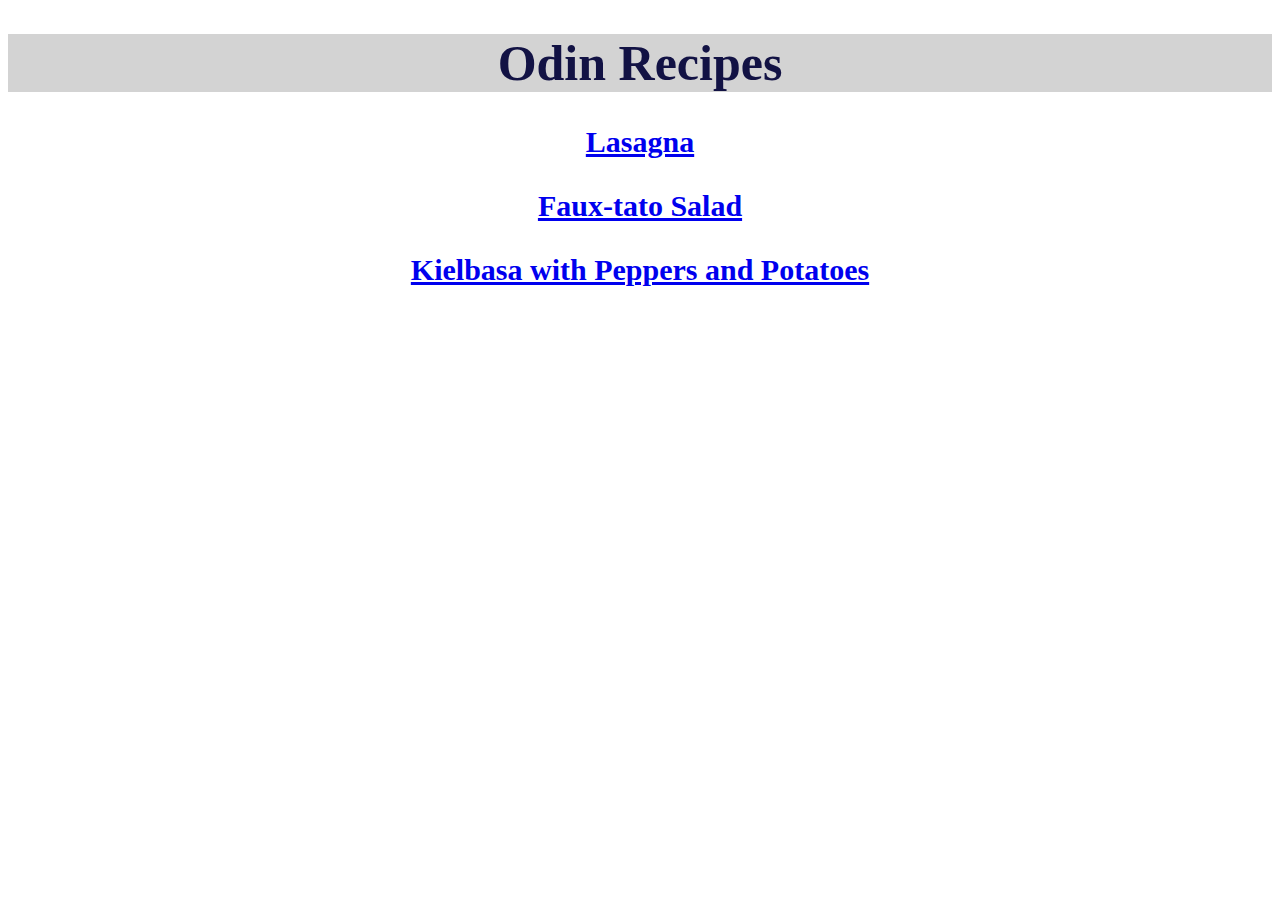
<file: index.html>
<!DOCTYPE html>
<html lang="en">
<head>
    <meta charset="UTF-8">
    <title>Odin Recipes</title>
    <link rel="stylesheet" href="styles.css">
</head>
<body>
    <h1 class="big home">Odin Recipes</h1>
    <a href="lasagna.html">Lasagna</a>
    <a href="faux-tato-salad.html">Faux-tato Salad</a>
    <a href="kielbasa.html">Kielbasa with Peppers and Potatoes</a>
</body>
</html>
</file>
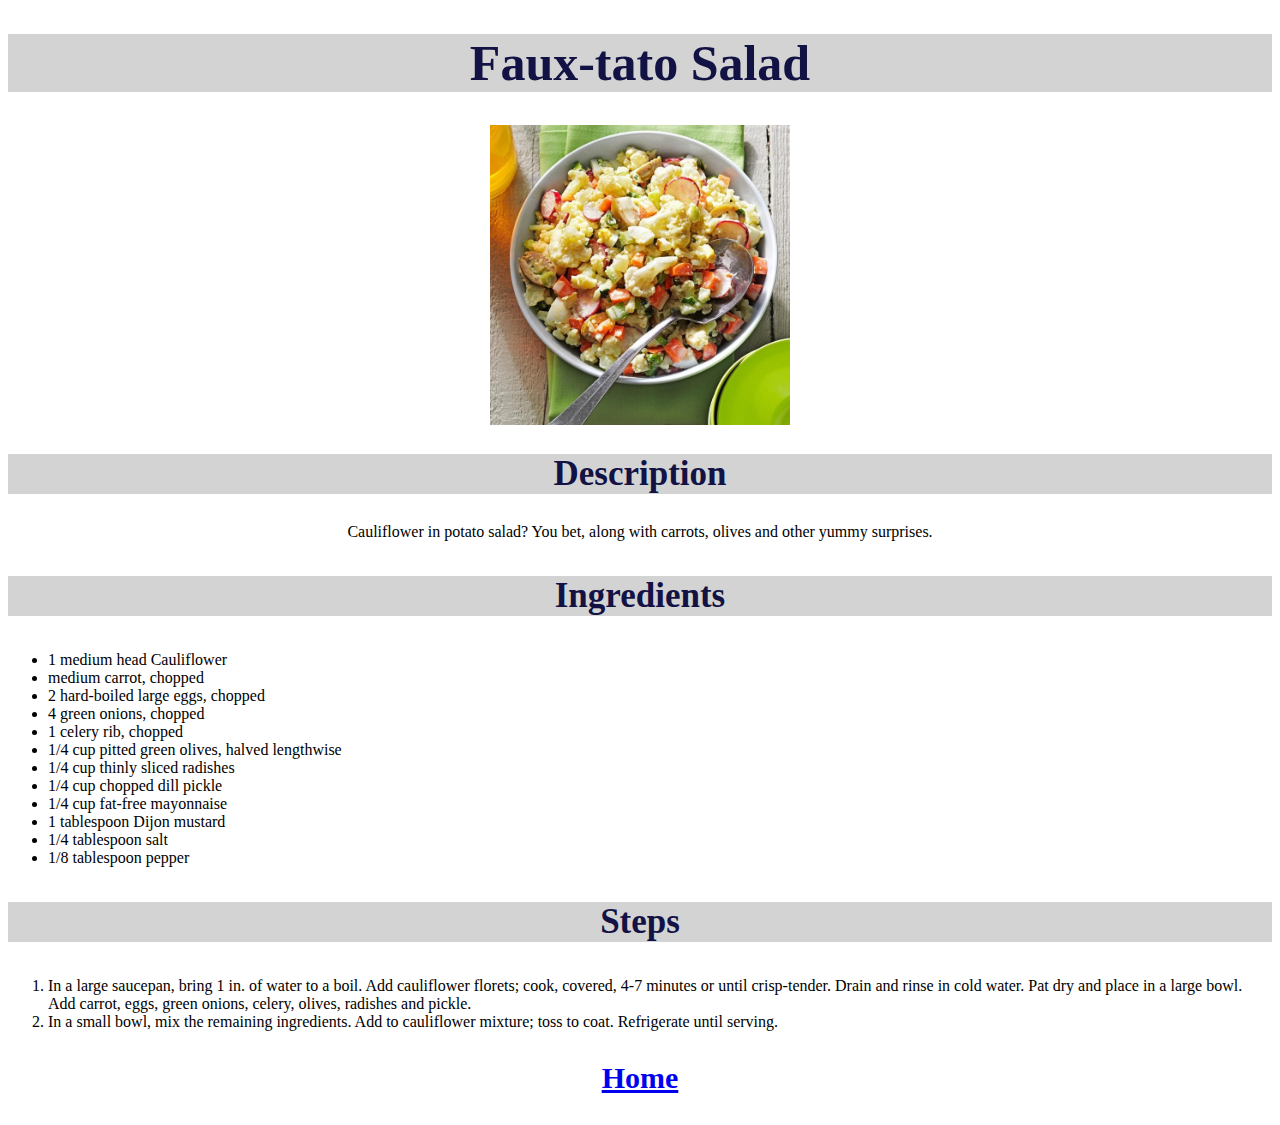
<file: faux-tato-salad.html>
<!DOCTYPE html>
<html lang="en">
<head>
    <meta charset="UTF-8">
    <meta http-equiv="X-UA-Compatible" content="IE=edge">
    <meta name="viewport" content="width=device-width, initial-scale=1.0">
    <title>Faux-tato Salad</title>
    <link rel="stylesheet" href="styles.css">
</head>
<body>
    <h1 class="big faux">Faux-tato Salad</h1>
    <img class="image" src="images/faux-tato-salad.jpg" alt="Faux-tato Salad" width="300" height="300">
    <h2 class="small faux">Description</h2>
    <p class="description">Cauliflower in potato salad? You bet, along with carrots, olives and other yummy surprises.</p>
    <h3 class="small faux">Ingredients</h3>
    <ul>
        <li>1 medium head Cauliflower</li>
        <li>medium carrot, chopped</li>
        <li>2 hard-boiled large eggs, chopped</li>
        <li>4 green onions, chopped</li>
        <li>1 celery rib, chopped</li>
        <li>1/4 cup pitted green olives, halved lengthwise</li>
        <li>1/4 cup thinly sliced radishes</li>
        <li>1/4 cup chopped dill pickle</li>
        <li>1/4 cup fat-free mayonnaise</li>
        <li>1 tablespoon Dijon mustard</li>
        <li>1/4 tablespoon salt</li>
        <li>1/8 tablespoon pepper</li>
    </ul>
    <h3 class="small faux">Steps</h3>
    <ol>
        <li>In a large saucepan, bring 1 in. of water to a boil. Add cauliflower florets; 
            cook, covered, 4-7 minutes or until crisp-tender. Drain and rinse in cold water. 
            Pat dry and place in a large bowl. Add carrot, eggs, green onions, celery, olives, 
            radishes and pickle.</li>
        <li>In a small bowl, mix the remaining ingredients. Add to cauliflower mixture; 
            toss to coat. Refrigerate until serving.</li>    
    </ol>
    <a href="index.html">Home</a>
</body>
</html>
</file>
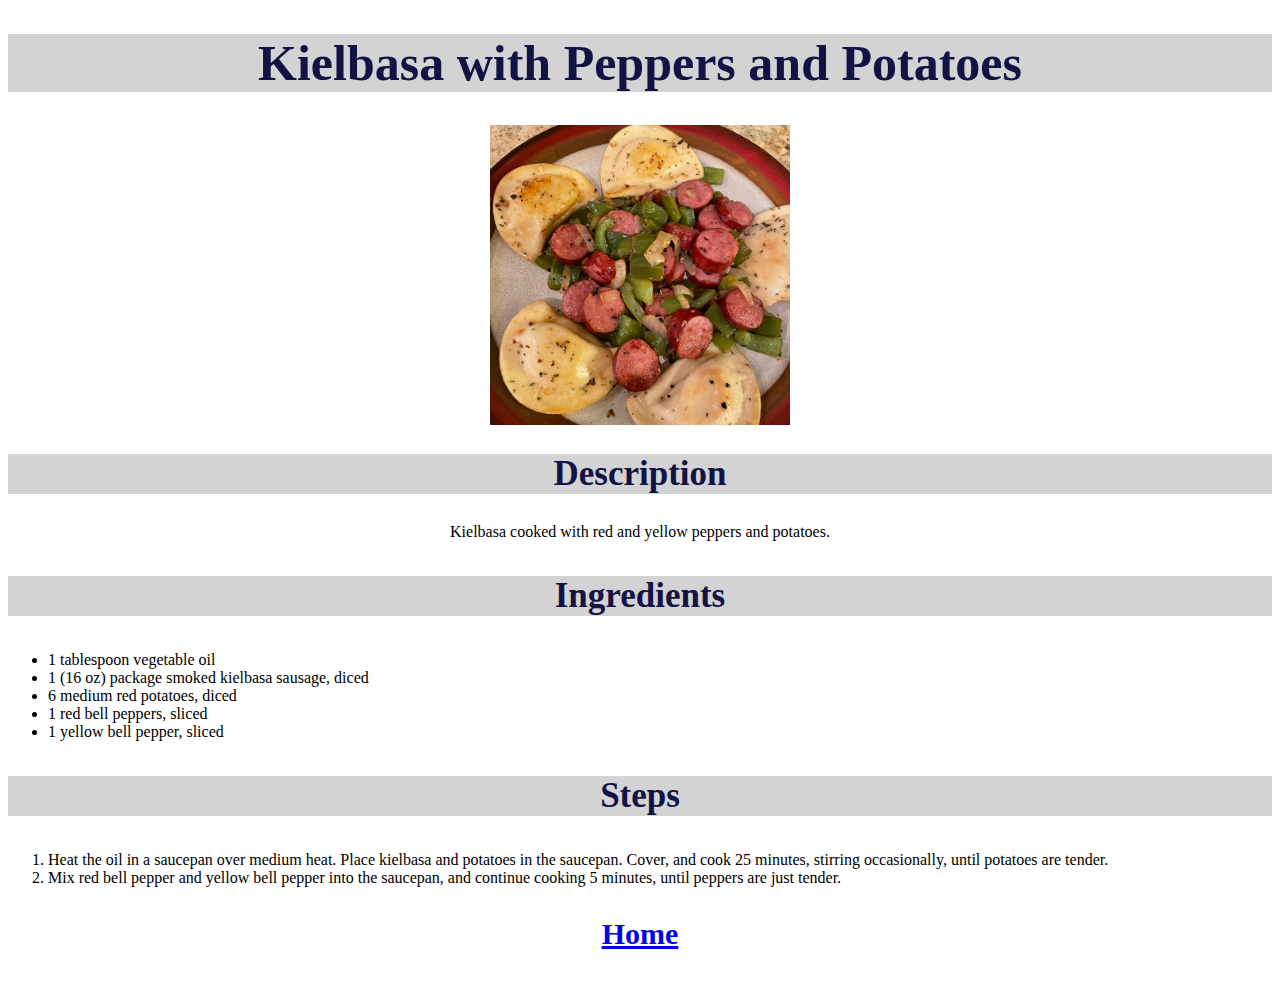
<file: kielbasa.html>
<!DOCTYPE html>
<html lang="en">
<head>
    <meta charset="UTF-8">
    <meta http-equiv="X-UA-Compatible" content="IE=edge">
    <meta name="viewport" content="width=device-width, initial-scale=1.0">
    <title>Kielbasa with Peppers and Potatoes</title>
    <link rel="stylesheet" href="styles.css">
</head>
<body>
    <h1 class="big kielbasa">Kielbasa with Peppers and Potatoes</h1>
    <img class="image" src="images/kielbasa.jpg" alt="kielbasa" width="300" height="300">
    <h2 class="small kielbasa">Description</h2>
    <p class="description">Kielbasa cooked with red and yellow peppers and potatoes.</p>
    <h3 class="small kielbasa">Ingredients</h3>
    <ul>
        <li>1 tablespoon vegetable oil</li>
        <li>1 (16 oz) package smoked kielbasa sausage, diced</li>
        <li>6 medium red potatoes, diced</li>
        <li>1 red bell peppers, sliced</li>
        <li>1 yellow bell pepper, sliced</li>
    </ul>
    <h3 class="small kielbasa">Steps</h3>
    <ol>
        <li>Heat the oil in a saucepan over medium heat. Place kielbasa and potatoes in 
            the saucepan. Cover, and cook 25 minutes, stirring occasionally, until 
            potatoes are tender.</li>
        <li>Mix red bell pepper and yellow bell pepper into the saucepan, and continue 
            cooking 5 minutes, until peppers are just tender.</li>    
    </ol>
    <a href="index.html">Home</a>
</body>
</html>
</file>
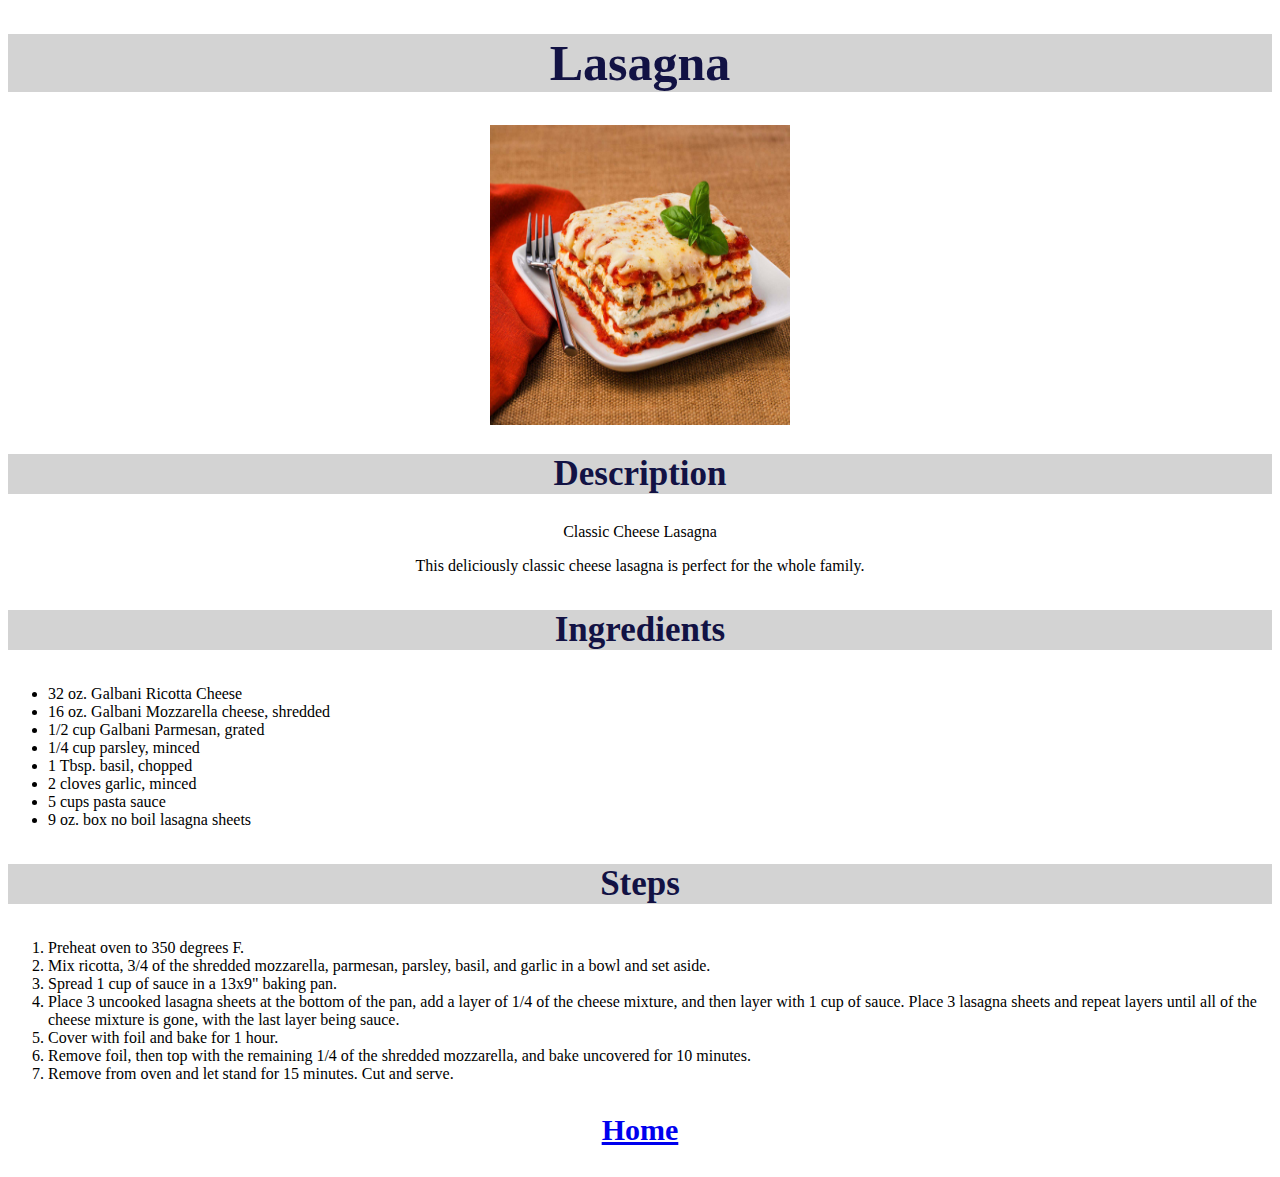
<file: lasagna.html>
<!DOCTYPE html>
<html lang="en">
<head>
    <meta charset="UTF-8">
    <meta http-equiv="X-UA-Compatible" content="IE=edge">
    <meta name="viewport" content="width=device-width, initial-scale=1.0">
    <title>Lasagna</title>
    <link rel="stylesheet" href="styles.css">
</head>
<body>
    <h1 class="big lasagna">Lasagna</h1>
    <img class="image" src="images/lasagna.jpg" alt="Lasagna" width="300" height="300">
    <h2 class="small lasagna">Description</h2>
    <p class="description">Classic Cheese Lasagna</p>
    <p class="description">This deliciously classic cheese lasagna is perfect for the whole family.</p>
    <h3 class="small lasagna">Ingredients</h3>
    <ul>
        <li>32 oz. Galbani Ricotta Cheese</li>
        <li>16 oz. Galbani Mozzarella cheese, shredded</li>
        <li>1/2 cup Galbani Parmesan, grated</li>
        <li>1/4 cup parsley, minced</li>
        <li>1 Tbsp. basil, chopped</li>
        <li>2 cloves garlic, minced</li>
        <li>5 cups pasta sauce</li>
        <li>9 oz. box no boil lasagna sheets</li>
    </ul>
    <h3 class="small lasagna">Steps</h3>
    <ol>
        <li>Preheat oven to 350 degrees F.</li>
        <li>Mix ricotta, 3/4 of the shredded mozzarella, parmesan, parsley,
            basil, and garlic in a bowl and set aside.</li>
        <li>Spread 1 cup of sauce in a 13x9" baking pan.</li>    
        <li>Place 3 uncooked lasagna sheets at the bottom of the pan, add a layer
            of 1/4 of the cheese mixture, and then layer with 1 cup of sauce.
            Place 3 lasagna sheets and repeat layers until all of the cheese mixture
            is gone, with the last layer being sauce.
        </li>
        <li>Cover with foil and bake for 1 hour.</li>
        <li>Remove foil, then top with the remaining 1/4 of the shredded mozzarella,
            and bake uncovered for 10 minutes.
        </li>
        <li>Remove from oven and let stand for 15 minutes. Cut and serve.</li>
    </ol>
    <a href="index.html">Home</a>
</body>
</html>
</file>
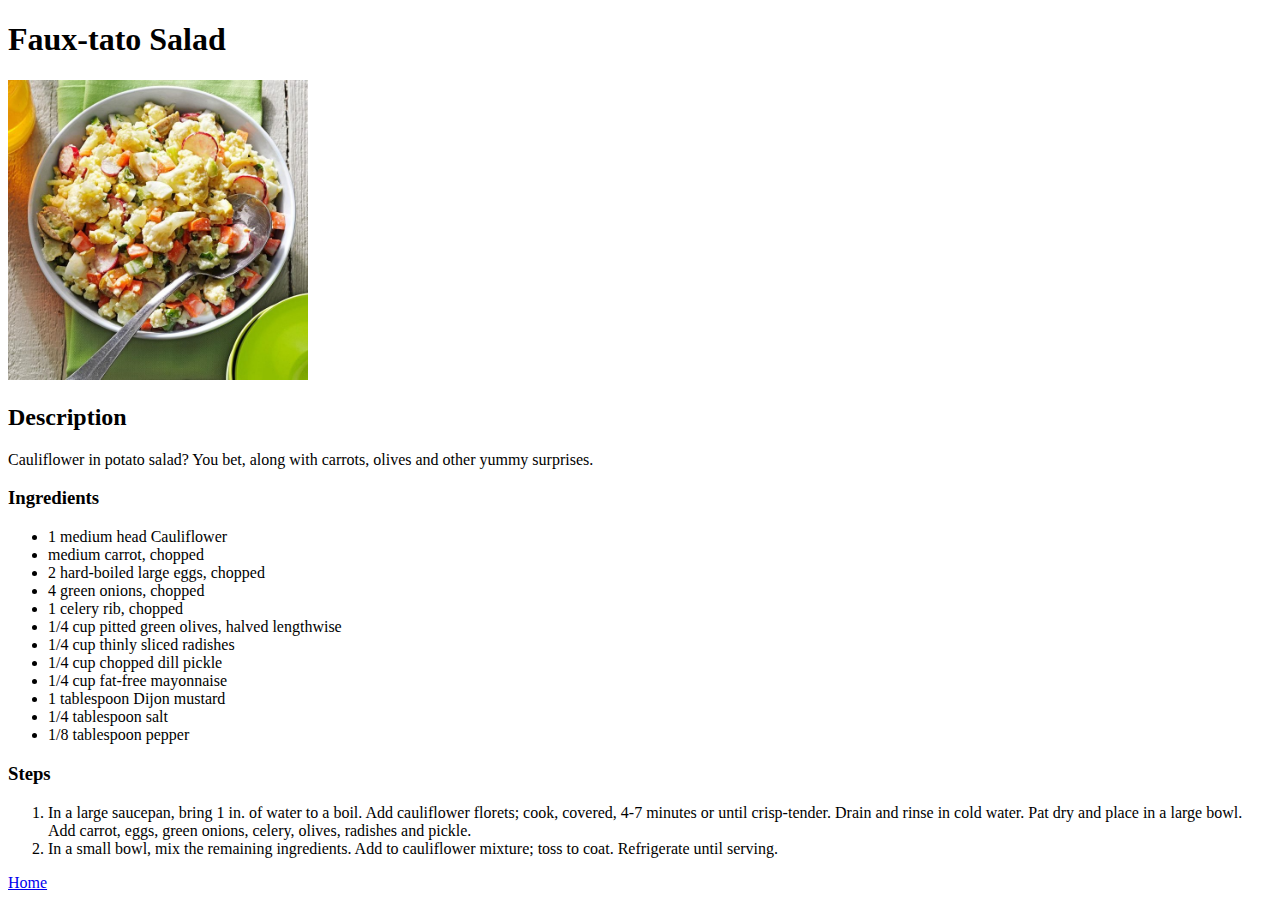
<file: recipes/faux-tato-salad.html>
<!DOCTYPE html>
<html lang="en">
<head>
    <meta charset="UTF-8">
    <meta http-equiv="X-UA-Compatible" content="IE=edge">
    <meta name="viewport" content="width=device-width, initial-scale=1.0">
    <title>Faux-tato Salad</title>
</head>
<body>
    <h1>Faux-tato Salad</h1>
    <img src="../images/faux-tato-salad.jpg" alt="Faux-tato Salad" width="300" height="300">
    <h2>Description</h2>
    <p>Cauliflower in potato salad? You bet, along with carrots, olives and other yummy surprises.</p>
    <h3>Ingredients</h3>
    <ul>
        <li>1 medium head Cauliflower</li>
        <li>medium carrot, chopped</li>
        <li>2 hard-boiled large eggs, chopped</li>
        <li>4 green onions, chopped</li>
        <li>1 celery rib, chopped</li>
        <li>1/4 cup pitted green olives, halved lengthwise</li>
        <li>1/4 cup thinly sliced radishes</li>
        <li>1/4 cup chopped dill pickle</li>
        <li>1/4 cup fat-free mayonnaise</li>
        <li>1 tablespoon Dijon mustard</li>
        <li>1/4 tablespoon salt</li>
        <li>1/8 tablespoon pepper</li>
    </ul>
    <h3>Steps</h3>
    <ol>
        <li>In a large saucepan, bring 1 in. of water to a boil. Add cauliflower florets; 
            cook, covered, 4-7 minutes or until crisp-tender. Drain and rinse in cold water. 
            Pat dry and place in a large bowl. Add carrot, eggs, green onions, celery, olives, 
            radishes and pickle.</li>
        <li>In a small bowl, mix the remaining ingredients. Add to cauliflower mixture; 
            toss to coat. Refrigerate until serving.</li>    
    </ol>
    <a href="../index.html">Home</a>
</body>
</html>
</file>
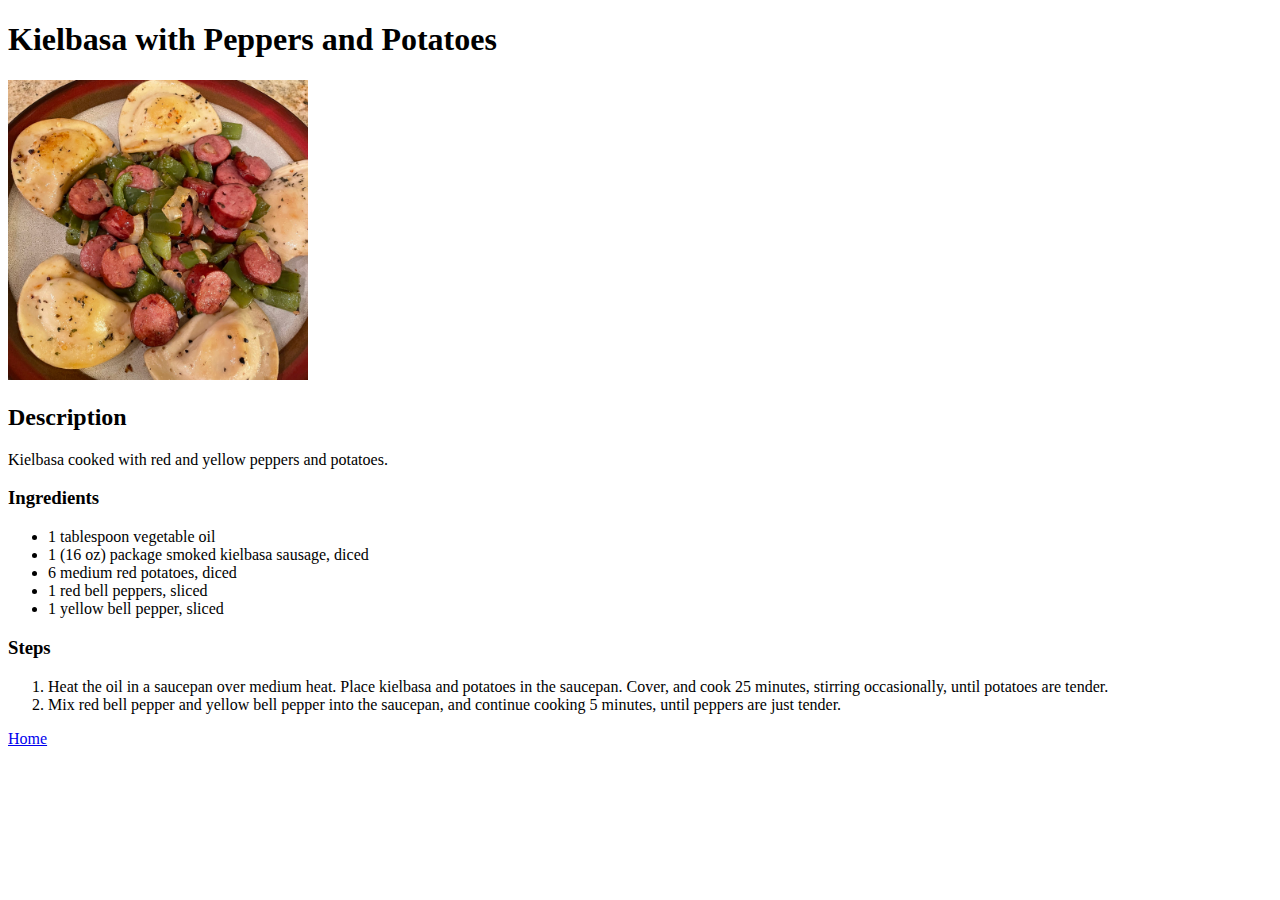
<file: recipes/kielbasa.html>
<!DOCTYPE html>
<html lang="en">
<head>
    <meta charset="UTF-8">
    <meta http-equiv="X-UA-Compatible" content="IE=edge">
    <meta name="viewport" content="width=device-width, initial-scale=1.0">
    <title>Kielbasa with Peppers and Potatoes</title>
</head>
<body>
    <h1>Kielbasa with Peppers and Potatoes</h1>
    <img src="../images/kielbasa.jpg" alt="kielbasa" width="300" height="300">
    <h2>Description</h2>
    <p>Kielbasa cooked with red and yellow peppers and potatoes.</p>
    <h3>Ingredients</h3>
    <ul>
        <li>1 tablespoon vegetable oil</li>
        <li>1 (16 oz) package smoked kielbasa sausage, diced</li>
        <li>6 medium red potatoes, diced</li>
        <li>1 red bell peppers, sliced</li>
        <li>1 yellow bell pepper, sliced</li>
    </ul>
    <h3>Steps</h3>
    <ol>
        <li>Heat the oil in a saucepan over medium heat. Place kielbasa and potatoes in 
            the saucepan. Cover, and cook 25 minutes, stirring occasionally, until 
            potatoes are tender.</li>
        <li>Mix red bell pepper and yellow bell pepper into the saucepan, and continue 
            cooking 5 minutes, until peppers are just tender.</li>    
    </ol>
    <a href="../index.html">Home</a>
</body>
</html>
</file>
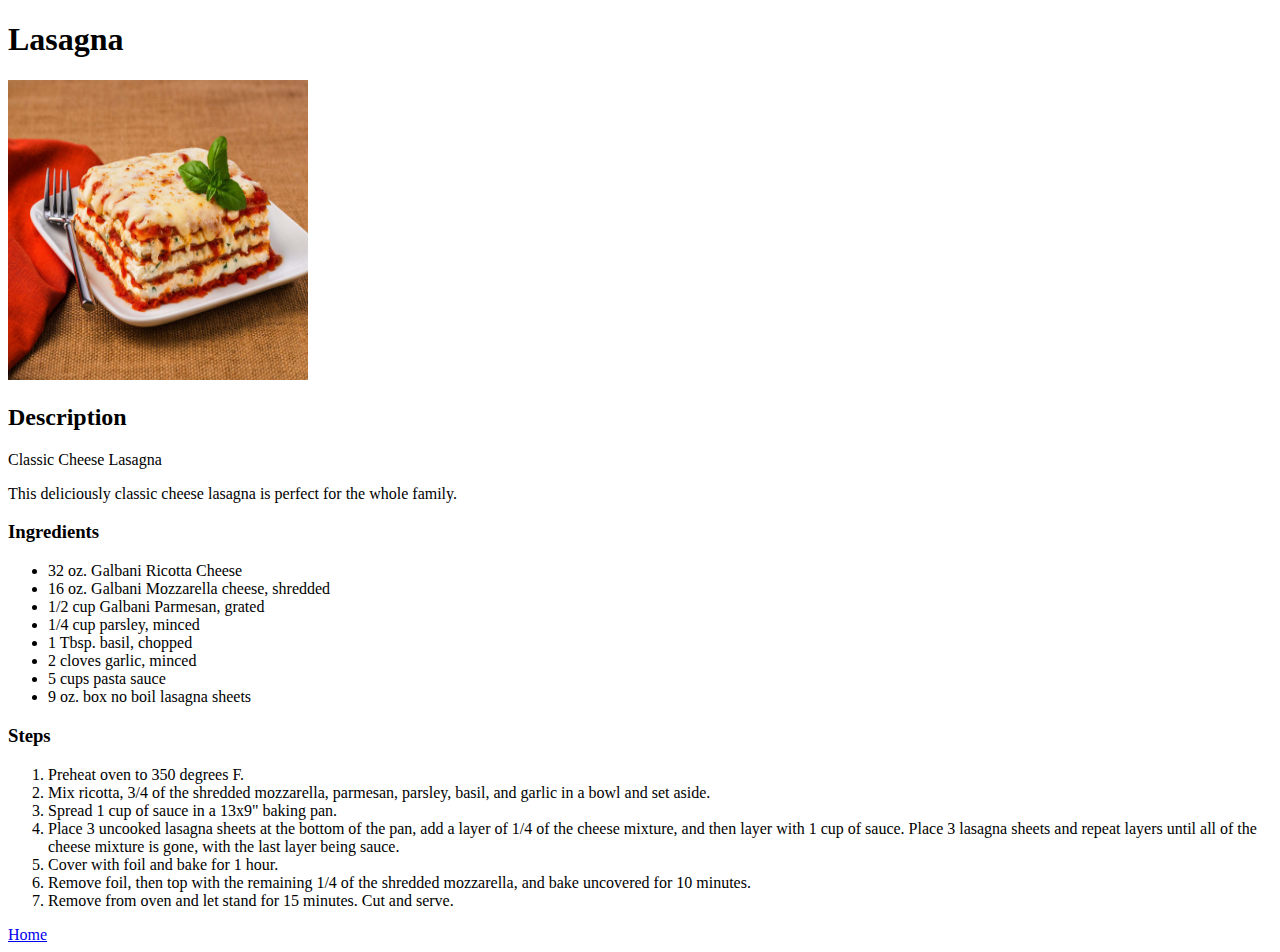
<file: recipes/lasagna.html>
<!DOCTYPE html>
<html lang="en">
<head>
    <meta charset="UTF-8">
    <meta http-equiv="X-UA-Compatible" content="IE=edge">
    <meta name="viewport" content="width=device-width, initial-scale=1.0">
    <title>Lasagna</title>
</head>
<body>
    <h1>Lasagna</h1>
    <img src="../images/lasagna.jpg" alt="Lasagna" width="300" height="300">
    <h2>Description</h2>
    <p>Classic Cheese Lasagna</p>
    <p>This deliciously classic cheese lasagna is perfect for the whole family.</p>
    <h3>Ingredients</h3>
    <ul>
        <li>32 oz. Galbani Ricotta Cheese</li>
        <li>16 oz. Galbani Mozzarella cheese, shredded</li>
        <li>1/2 cup Galbani Parmesan, grated</li>
        <li>1/4 cup parsley, minced</li>
        <li>1 Tbsp. basil, chopped</li>
        <li>2 cloves garlic, minced</li>
        <li>5 cups pasta sauce</li>
        <li>9 oz. box no boil lasagna sheets</li>
    </ul>
    <h3>Steps</h3>
    <ol>
        <li>Preheat oven to 350 degrees F.</li>
        <li>Mix ricotta, 3/4 of the shredded mozzarella, parmesan, parsley,
            basil, and garlic in a bowl and set aside.</li>
        <li>Spread 1 cup of sauce in a 13x9" baking pan.</li>    
        <li>Place 3 uncooked lasagna sheets at the bottom of the pan, add a layer
            of 1/4 of the cheese mixture, and then layer with 1 cup of sauce.
            Place 3 lasagna sheets and repeat layers until all of the cheese mixture
            is gone, with the last layer being sauce.
        </li>
        <li>Cover with foil and bake for 1 hour.</li>
        <li>Remove foil, then top with the remaining 1/4 of the shredded mozzarella,
            and bake uncovered for 10 minutes.
        </li>
        <li>Remove from oven and let stand for 15 minutes. Cut and serve.</li>
    </ol>
    <a href="../index.html">Home</a>
</body>
</html>
</file>
<file: styles.css>
.big, .small {
    font-size: 50px;
    color: #121244;
    background-color: lightgrey;
    text-align: center;
}

.small {
    font-size: 35px;
}

.image {
    display: block;
    text-align: center;
    margin-left: auto;
    margin-right: auto;
}

.description {
    text-align: center;
}

a {
    font-size: 30px;
    font-weight: bold;
    margin: 30px 30px;
    text-align: center;
    display: block;
}
</file>
